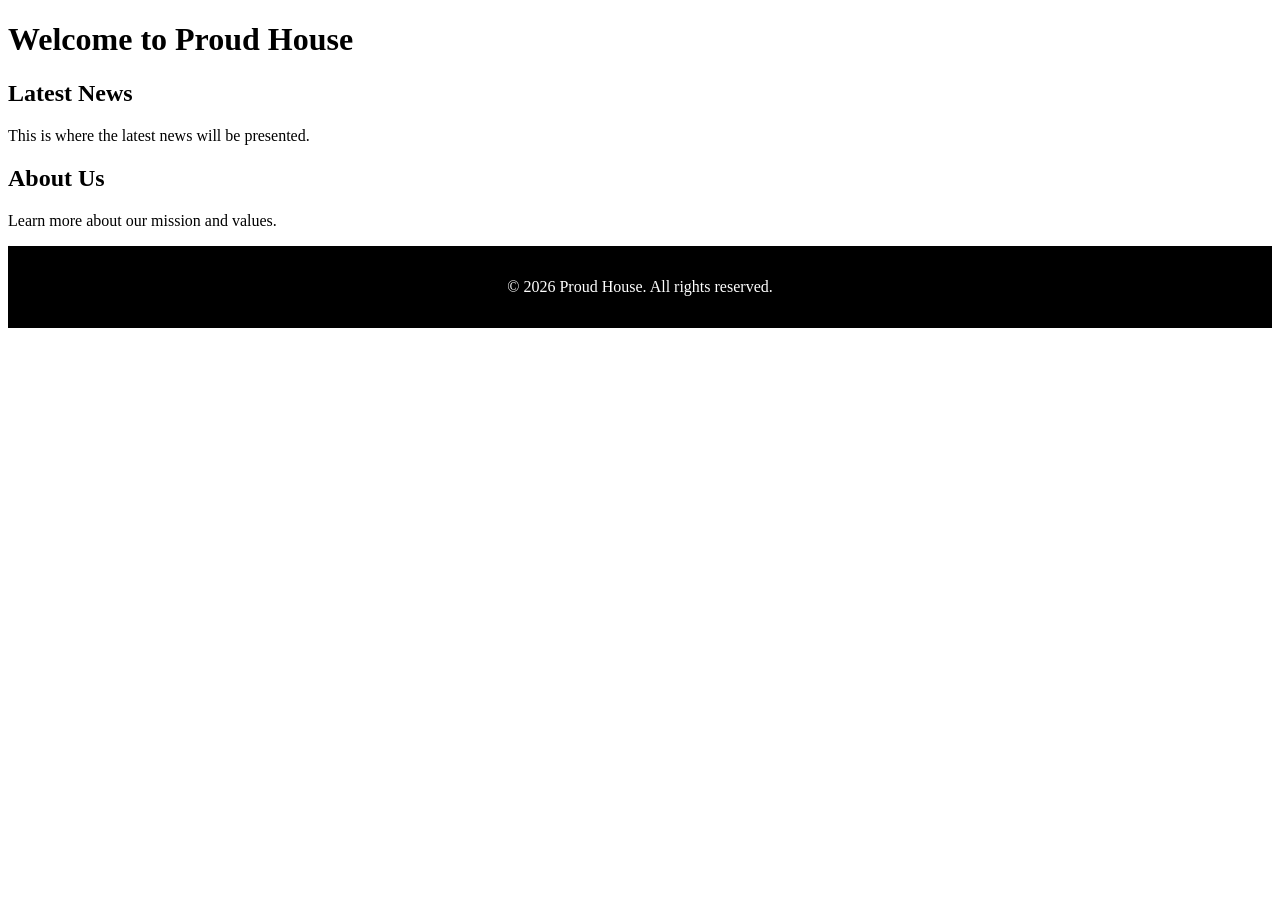
<file: pearl-of-clacton/index.html>
<!DOCTYPE html>
<html lang="en">
<head>
    <meta charset="UTF-8">
    <meta name="viewport" content="width=device-width, initial-scale=1.0">
    <title>Proud House</title>
    <link rel="stylesheet" href="styles.css">
</head>
<body>
    <header>
        <h1>Welcome to Proud House</h1>
    </header>
    <main>
        <article>
            <h2>Latest News</h2>
            <p>This is where the latest news will be presented.</p>
        </article>
        <section>
            <h2>About Us</h2>
            <p>Learn more about our mission and values.</p>
        </section>
    </main>
    <footer>
        <p>&copy; 2026 Proud House. All rights reserved.</p>
    </footer>
</body>
</html>
</file>
<file: pearl-of-clacton/styles.css>
.hero {
  background: url('hero-image.jpg') no-repeat center center;
  background-size: cover;
  height: 100vh;
  display: flex;
  flex-direction: column;
  justify-content: center;
  align-items: center;
  text-align: center;
  color: white;
}

nav {
  background-color: black;
  padding: 1rem;
}

nav ul {
  list-style: none;
  display: flex;
  justify-content: space-around;
  padding: 0;
}

nav a {
  color: white;
  text-decoration: none;
  padding: 0.5rem 1rem;
}

.menu {
  display: grid;
  grid-template-columns: repeat(auto-fill, minmax(300px, 1fr));
  gap: 20px;
  padding: 2rem;
}

.menu-item {
  background: #f0f0f0;
  padding: 1rem;
  border-radius: 5px;
}

.gallery {
  display: flex;
  flex-wrap: wrap;
  justify-content: center;
  gap: 10px;
}

.gallery img {
  max-width: 100%;
  height: auto;
  border-radius: 5px;
}

.booking-form {
  display: flex;
  flex-direction: column;
  gap: 1rem;
  padding: 2rem;
}

footer {
  background-color: black;
  color: white;
  text-align: center;
  padding: 1rem;
}

@media (max-width: 768px) {
  .hero {
    height: 70vh;
  }
  nav ul {
    flex-direction: column;
  }
}
</file>
